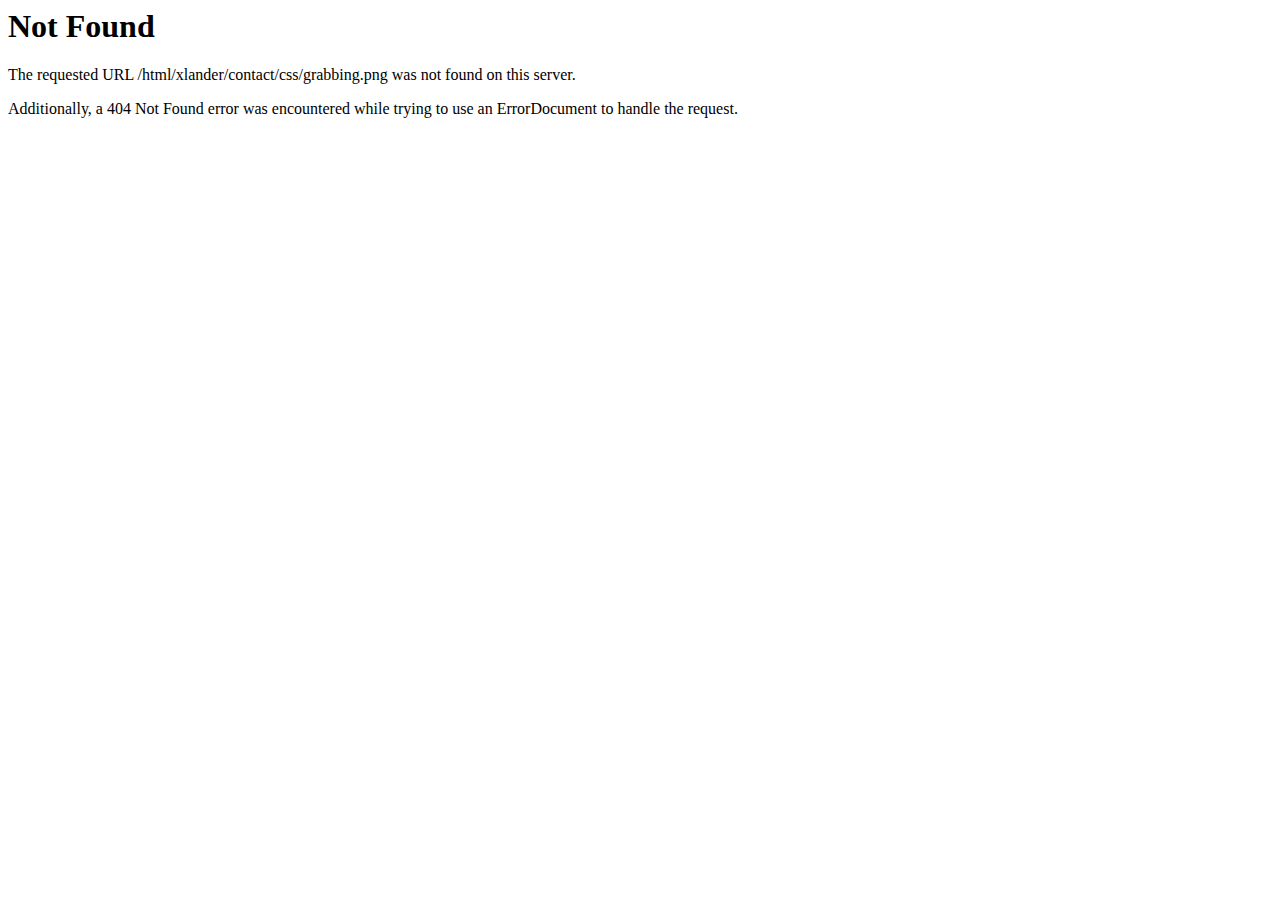
<file: css/grabbing.html>
<!DOCTYPE HTML PUBLIC "-//IETF//DTD HTML 2.0//EN">
<html><head>
<title>404 Not Found</title>
</head><body>
<h1>Not Found</h1>
<p>The requested URL /html/xlander/contact/css/grabbing.png was not found on this server.</p>
<p>Additionally, a 404 Not Found
error was encountered while trying to use an ErrorDocument to handle the request.</p>
</body></html>
</file>
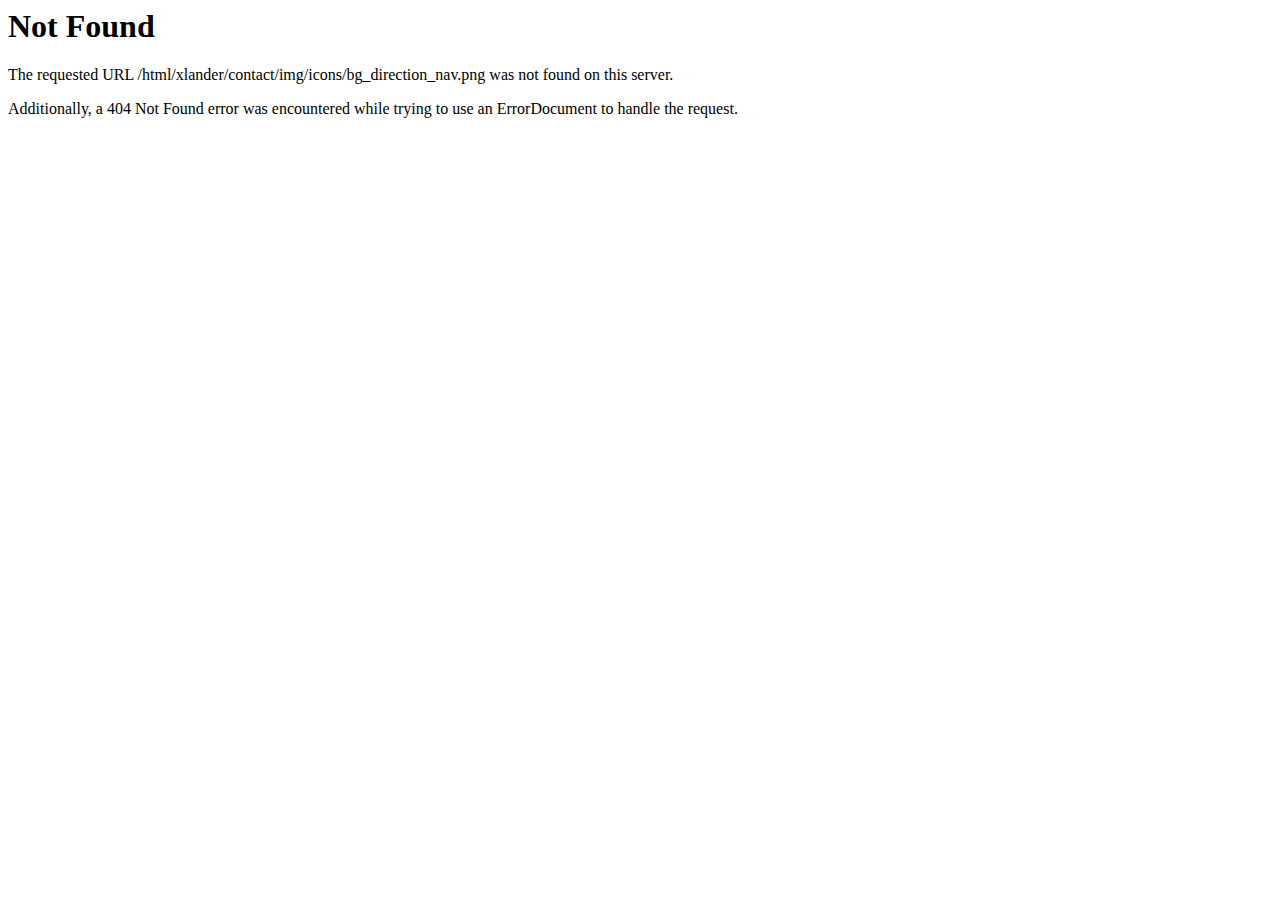
<file: img/icons/bg_direction_nav.html>
<!DOCTYPE HTML PUBLIC "-//IETF//DTD HTML 2.0//EN">
<html><head>
<title>404 Not Found</title>
</head><body>
<h1>Not Found</h1>
<p>The requested URL /html/xlander/contact/img/icons/bg_direction_nav.png was not found on this server.</p>
<p>Additionally, a 404 Not Found
error was encountered while trying to use an ErrorDocument to handle the request.</p>
</body></html>
</file>
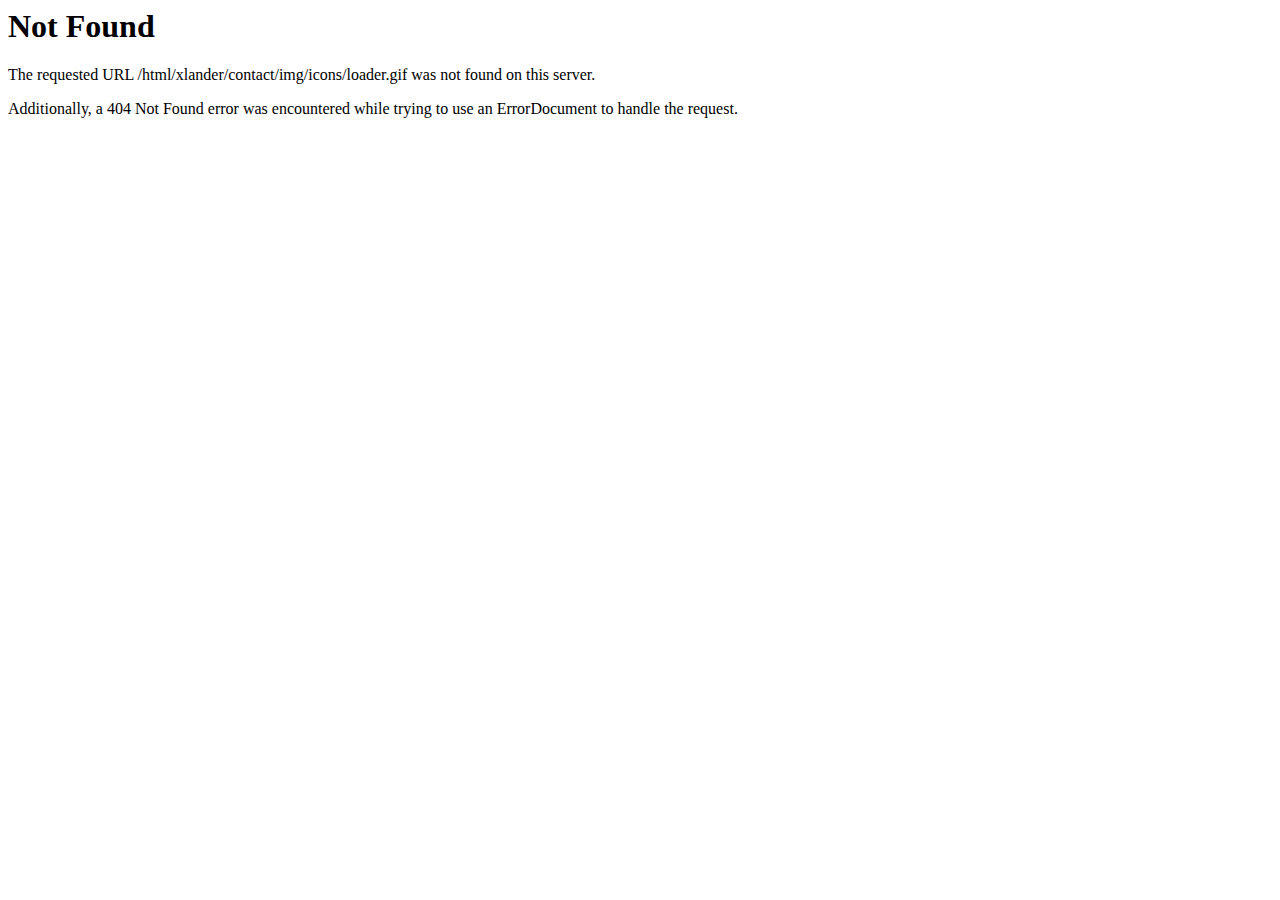
<file: img/icons/loader.html>
<!DOCTYPE HTML PUBLIC "-//IETF//DTD HTML 2.0//EN">
<html><head>
<title>404 Not Found</title>
</head><body>
<h1>Not Found</h1>
<p>The requested URL /html/xlander/contact/img/icons/loader.gif was not found on this server.</p>
<p>Additionally, a 404 Not Found
error was encountered while trying to use an ErrorDocument to handle the request.</p>
</body></html>
</file>
